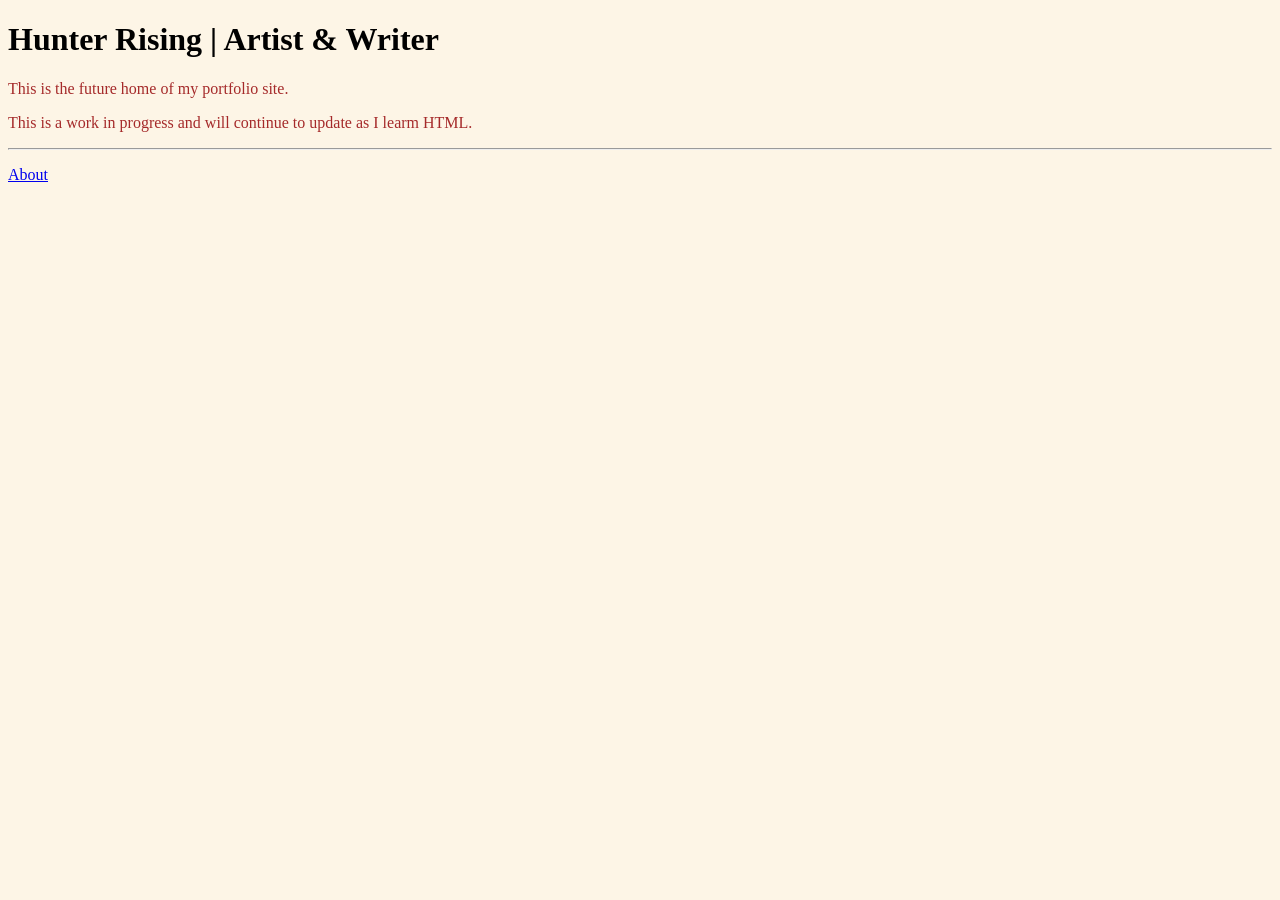
<file: index.html>
<!DOCTYPE html>
<html lang="en">
	<head>
	   <link href="./styles.css" type="text/css" rel="stylesheet">
	</head>
<body>

<h1>Hunter Rising | Artist & Writer</h1>
<p>This is the future home of my portfolio site.</p>
<p>This is a work in progress and will continue to update as I learm HTML.</p>
<hr>
<p><a href="/pages/about.html">About</a></p>

</body>
</html>
</file>
<file: styles.css>
body {
  background-color: oldlace;
}

h1 {
  color: black;
}

p {
  color: brown;
}
</file>
